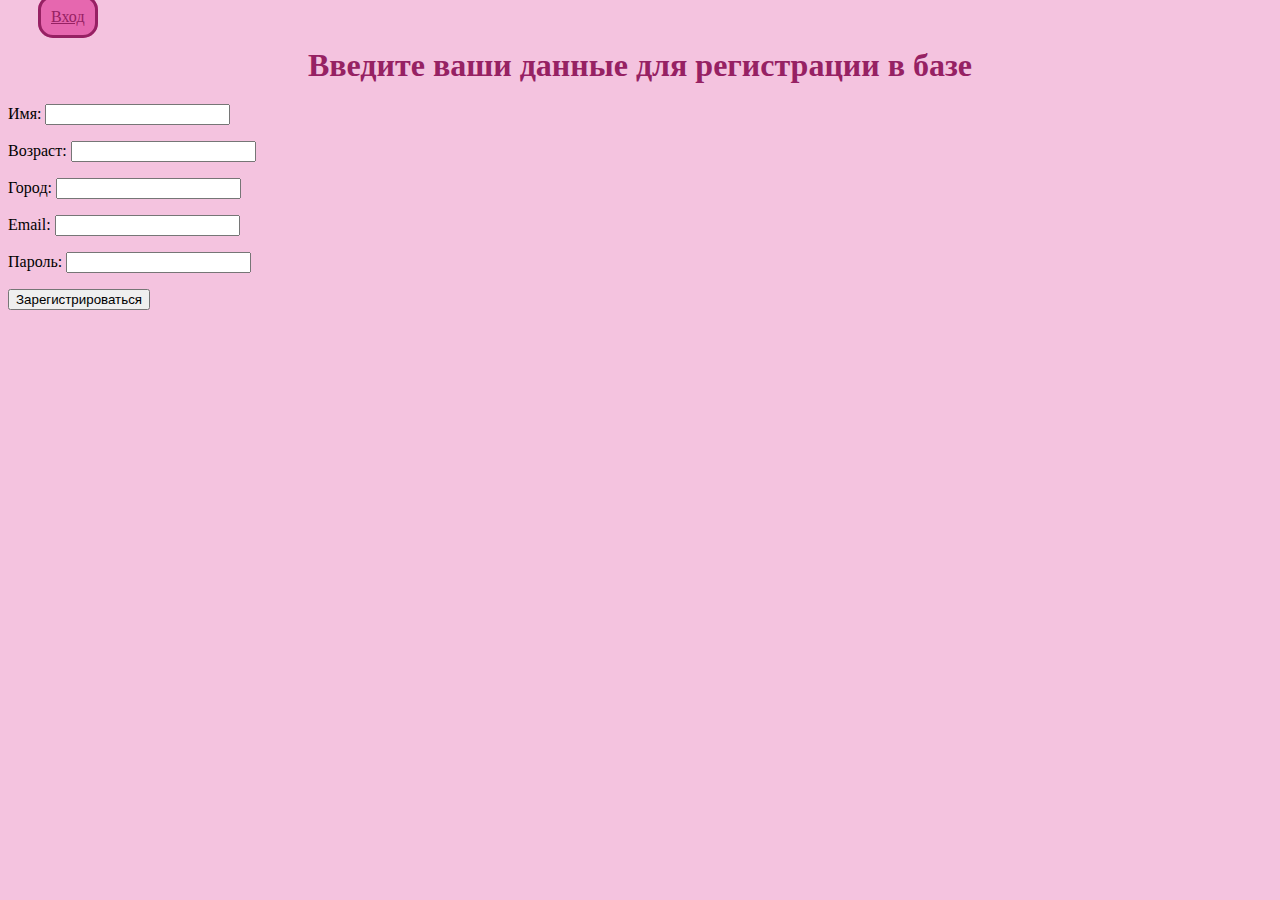
<file: indesx.html>
<!DOCTYPE html>
<html lang="en">
<head>
    <meta charset="UTF-8">
    <meta name="viewport" content="width=device-width, initial-scale=1.0">
    <title>Регистрация</title>
    <link rel="stylesheet" href="static/style.css">
</head>
<body>
    <a href="login">Вход</a>
    <h1>Введите ваши данные для регистрации в базе</h1>
    <form action="" method="POST" class="form-contact">
        <p>Имя: <input type="text" name="name" required></p>
        <p>Возраст: <input type="number" name="old" required></p>
        <p>Город: <input type="text" name="city" required></p>
        <p>Email: <input type="text" name="email" required></p>
        <p>Пароль: <input type="password" name="password" required></p>
        <p><input type="submit" value="Зарегистрироваться"></p>
    </form>
</body>
</html>
</file>
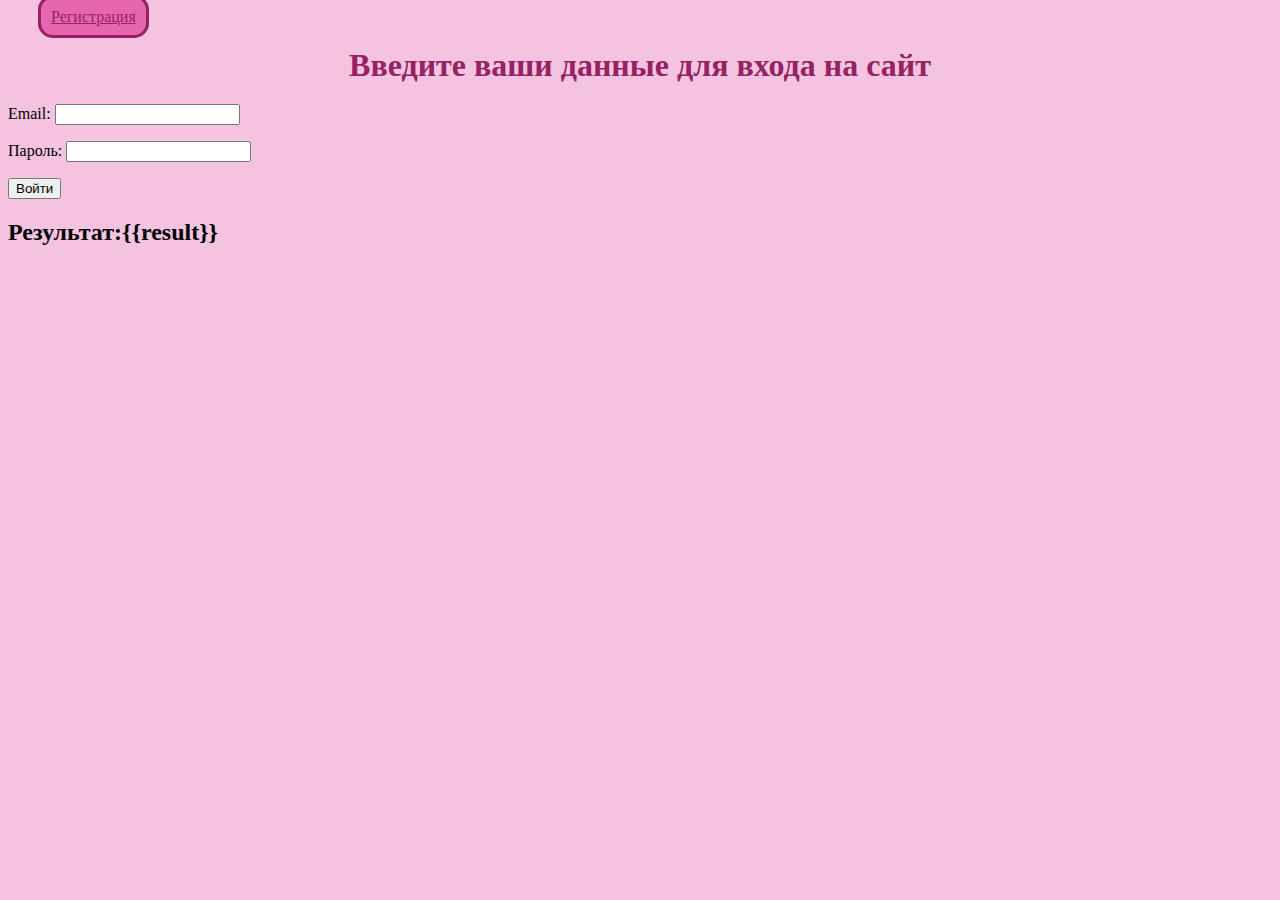
<file: login.html>
<!DOCTYPE html>
<html lang="en">
<head>
    <meta charset="UTF-8">
    <meta name="viewport" content="width=device-width, initial-scale=1.0">
    <title>Вход</title>
    <link rel="stylesheet" href="static/style.css">
</head>
<body>
    <a href="/">Регистрация</a>
    <h1>Введите ваши данные для входа на сайт</h1>
    <form action="" method="POST" class="form-login">
        <p>Email: <input type="text" name="email" required></p>
        <p>Пароль: <input type="password" name="password" required></p>
        <p><input type="submit" value="Войти"></p>
    </form>
    <h2>Результат:{{result}}</h2>
</body>
</html>
</file>
<file: static/style.css>
h1 {
    color: #962163;
    text-align: center;
    margin-bottom: 20px;
}

a {
    margin: 30px;
    padding: 10px;
    border: 3px solid #962163;
    border-radius: 15px;
    background-color: #E667AF;
    color: #962163;
}

img {
    display: block;
    margin: 20px auto;
    width: 200px;
}

.str {
    text-align: center;
    font-size: 20px;
}

section {
    width: 250px;
    height: 300px;
    padding: 75px;
    border-radius: 20px;
}

.yellow {
    background-color: #FFFFB2;
    border: 7px dotted #ffff00;
}

.green {
    background-color: #A9F2A9;
    border: 7px dotted #68f368;
}

article {
    display: flex;
    justify-content: space-around;
}

body {
    background-color: #f4c3df;
}

form {
    margin-top: 20px;
}
</file>
